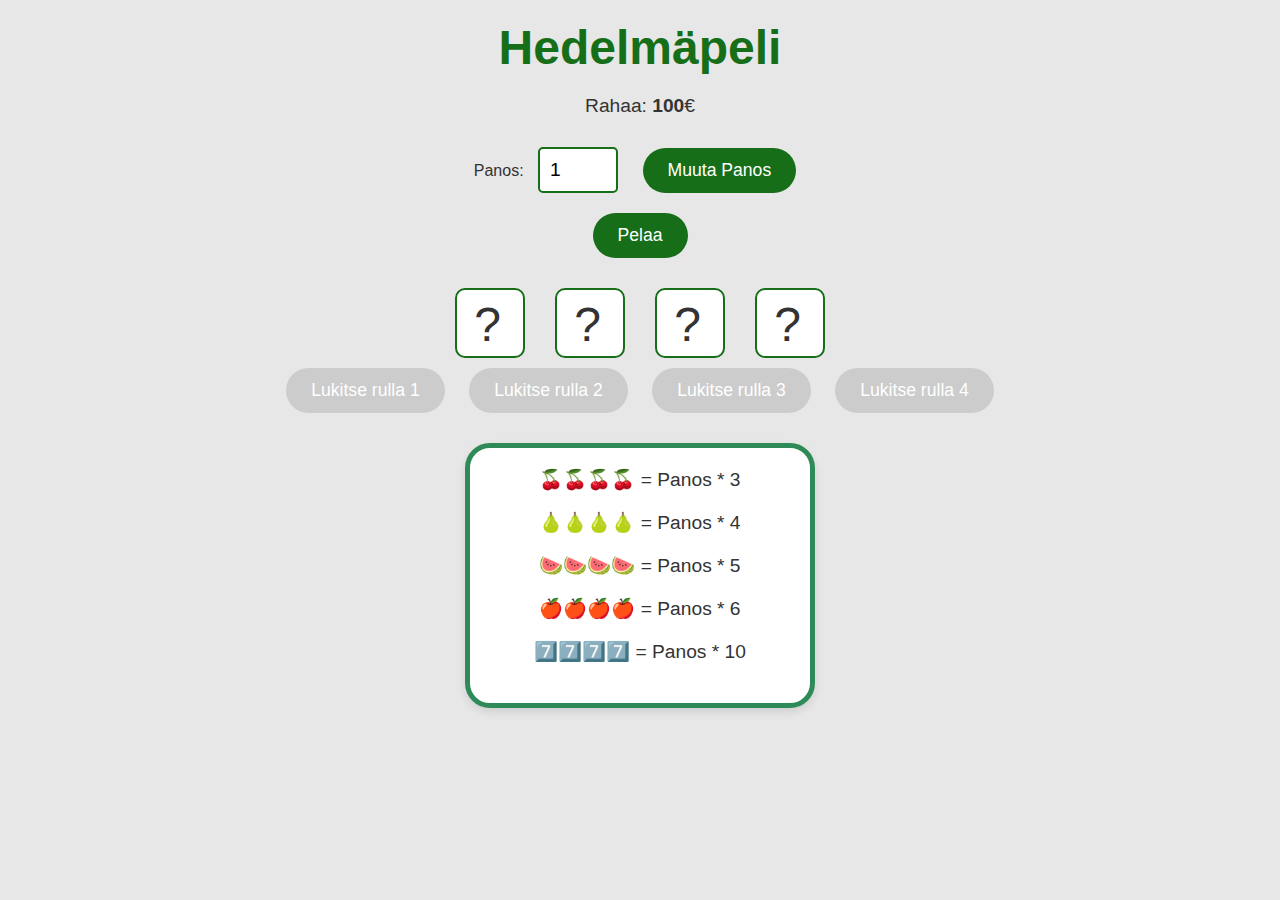
<file: index.htm>
<!DOCTYPE html>
<html lang="fi">
    <head>
        <meta charset="UTF-8">
        <meta name="viewport" content="width=device-width, initial-scale=1.0">
        <link rel="stylesheet" href="styles.css">
        <title>Hedelmäpeli</title>
    </head>
    <body>
        <h1>Hedelmäpeli</h1>
        <p>Rahaa: <span id="balance">100</span>€</p>
            
        <div>
            <label for="bet">Panos: </label>
            <input type="number" id="bet" min="1" value="1" />
            <button onclick="asetaPanos()">Muuta Panos</button>
            <br>
            <button id="play" onclick="pelaa()">Pelaa</button>
        </div>
        <div class="slot-container">
            <div class="reel" id="reel1">?</div>
            <div class="reel" id="reel2">?</div>
            <div class="reel" id="reel3">?</div>
            <div class="reel" id="reel4">?</div>
        </div>
        
        <div>
            <button id="lock1" onclick="lukitus(1)" disabled>Lukitse rulla 1</button>
            <button id="lock2" onclick="lukitus(2)" disabled>Lukitse rulla 2</button>
            <button id="lock3" onclick="lukitus(3)" disabled>Lukitse rulla 3</button>
            <button id="lock4" onclick="lukitus(4)" disabled>Lukitse rulla 4</button>
        </div>
            
        <p id="status"></p>
        <p id="voitto"></p>

        <div class="infopanos">
            <p>🍒🍒🍒🍒 = Panos * 3</p>
            <p>🍐🍐🍐🍐 = Panos * 4</p>
            <p>🍉🍉🍉🍉 = Panos * 5</p>
            <p>🍎🍎🍎🍎 = Panos * 6</p>
            <p>7️⃣7️⃣7️⃣7️⃣ = Panos * 10</p>
        </div>

            
        <script src="main.js">
        </script>
    </body>
</html>
</file>
<file: styles.css>
* {
    box-sizing: border-box; /* Sisällyttää paddingin ja borderin kokoon */
    margin: 0;
    padding: 0;
}

body {
    font-family: 'Verdana', Tahoma, sans-serif;
    background-color: #e7e7e7;
    color: #333;
    padding: 20px;
    text-align: center;
}

h1 {
    color: #166e19;
    font-size: 3em;
    margin-bottom: 20px;
}

/* Rahat ja panos */
p {
    font-size: 1.2em;
    margin-bottom: 20px;
}

#balance {
    font-weight: bold;
}

/* Pelin hallintanapit */
button {
    background-color: #166e19;
    color: white;
    padding: 12px 25px;
    font-size: 1.1em;
    margin: 10px;
    border: none;
    border-radius: 50px; 
    cursor: pointer;
    transition: background-color 0.3s ease; 
}

button:hover {
    background-color: #145c14;
}

button:disabled {
    background-color: #ccc;
    cursor: not-allowed;
}

input[type="number"] {
    padding: 10px;
    font-size: 1.2em;
    width: 80px; 
    margin: 10px;
    border: 2px solid #166e19;
    border-radius: 5px;
}

/* Rullat */
.slot-container {
    display: flex;
    justify-content: center;
    margin-top: 20px;
}

.reel {
    font-size: 3em;
    width: 70px;
    height: 70px;
    text-align: center;
    border: 2px solid #166e19;
    border-radius: 10px;
    line-height: 70px;
    background-color: #fff;
    margin: 0 15px;
    padding-right: 5px;
    transition: background-color 0.3s ease, transform 0.2s ease;
}

.reel:hover {
    background-color: #f0f0f0;
    transform: scale(0.95); 
}

/* Lukitusnapit */
button[id^="lock"] {
    background-color: #f44336;
}

button[id^="lock"]:disabled {
    background-color: #ccc;
}

/* Pelin tilat ja voittotiedot */
#status, #voitto {
    font-size: 1.5em;
    margin-top: 20px;
    color: #333;
}

/* Panos-info */
.infopanos {
    display: block;
    border: 5px solid seagreen;
    border-radius: 25px;
    width: 350px;
    background-color: #ffffff;
    padding: 20px;
    box-shadow: 0 4px 8px rgba(0, 0, 0, 0.1); 
    margin: 0 auto; 
}
</file>
